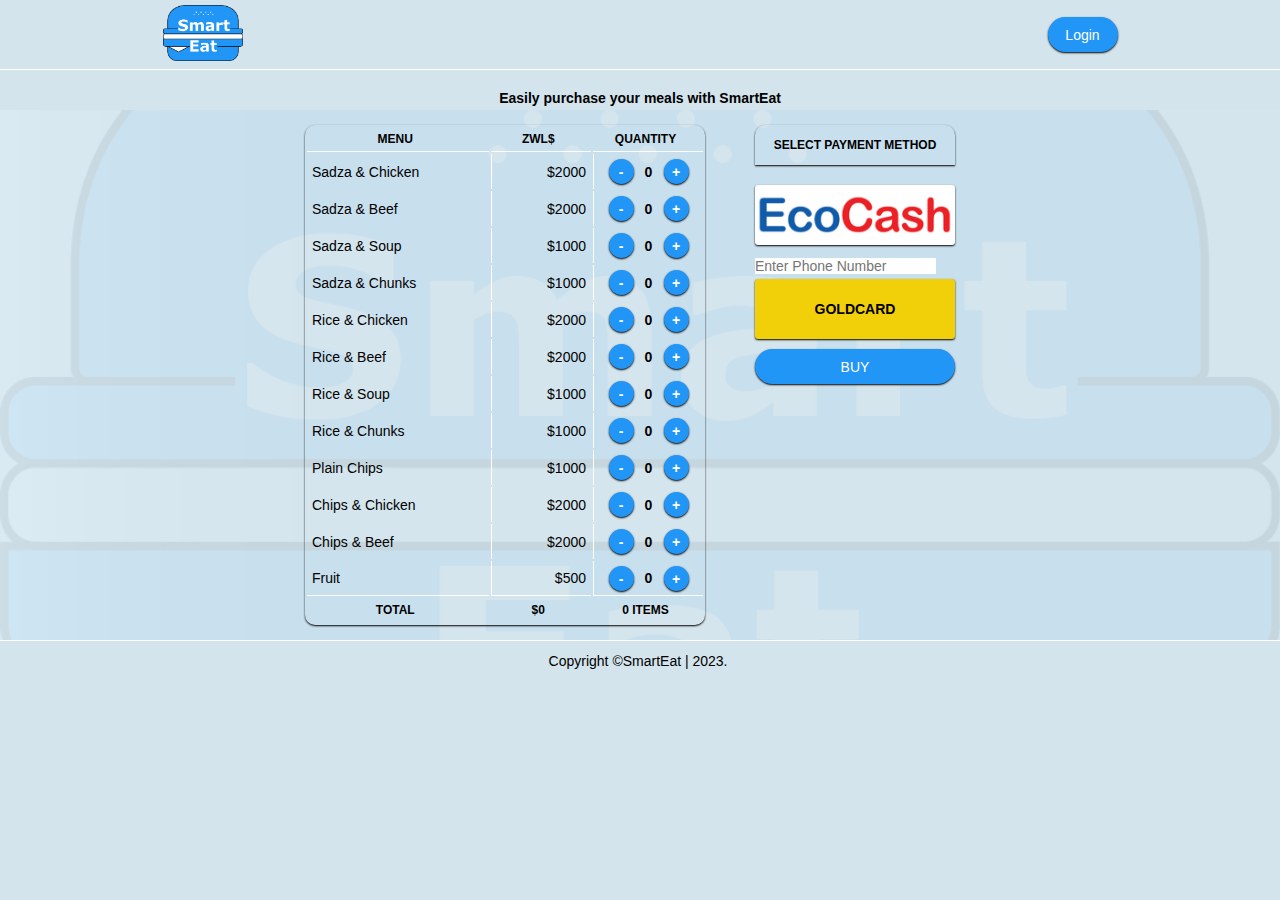
<file: index.html>
<!DOCTYPE html>
<html lang="en">
<head>
  <meta charset="UTF-8">
  <meta http-equiv="X-UA-Compatible" content="IE=edge">
  <meta name="viewport" content="width=device-width, initial-scale=1.0">
  <title>SmartEat</title> 
  <link rel="stylesheet" href="styles/style.css">
</head>
<body>
  <nav>
    <a href="index.html">
      <img src="images/logo.png">
    </a>
    <div id="studentDetails">
      <div id="regNumber">
        <h2><span>REGISTRATION NUMBER</span></h2>
        <div id="regNum"></div>
      </div>
      <div id="goldBalance">
        <h2><span>GOLD CARD BALANCE</span>&nbsp;&nbsp;<span id="topUp">Top Up</span></h2>
        <form id="topUpContainer" action="#">
          <span id="closeTopUp">+</span>
          <input type="number" placeholder="Enter Amount" required id="toppedUpAmount">
          <input type="tel" placeholder="Ecocash Phone Number" pattern="[0-9]{10}" required id="ecocashNumber">
          <input type="submit" value="TopUp" id="calcTopUp">
        </form>
        <div id="balance">
          <span>ZWL$</span><span id="zwlBalance">0</span>
        </div>
      </div>
    </div>
    <div id="login">
      <button>Login</button>
    </div>
    <!-- END OF NAV -->
  </nav>
  <h1>Easily purchase your meals with SmartEat</h1>
  <section>
   
    <table id="menuTable">
      <tr>
        <th>MENU</th>
        <th>ZWL$</th>
        <th>QUANTITY</th>
      </tr>
      <tr>
        <td>Sadza & Chicken</td>
        <td>$2000</td>
        <td class="plusminus"><button>-</button><span>0</span><button>+</button></td>
      </tr>
      <tr>
        <td>Sadza & Beef</td>
        <td>$2000</td>
        <td class="plusminus"><button>-</button><span>0</span><button>+</button></td>
      </tr>
      <tr>
        <td>Sadza & Soup</td>
        <td>$1000</td>
        <td class="plusminus"><button>-</button><span>0</span><button>+</button></td>
      </tr>
      <tr>
        <td>Sadza & Chunks</td>
        <td>$1000</td>
        <td class="plusminus"><button>-</button><span>0</span><button>+</button></td>
      </tr>
      <tr>
        <td>Rice & Chicken</td>
        <td>$2000</td>
        <td class="plusminus"><button>-</button><span>0</span><button>+</button></td>
      </tr>
      <tr>
        <td>Rice & Beef</td>
        <td>$2000</td>
        <td class="plusminus"><button>-</button><span>0</span><button>+</button></td>
      </tr>
      <tr>
        <td>Rice & Soup</td>
        <td>$1000</td>
        <td class="plusminus"><button>-</button><span>0</span><button>+</button></td>
      </tr>
      <tr>
        <td>Rice & Chunks</td>
        <td>$1000</td> 
        <td class="plusminus"><button>-</button><span>0</span><button>+</button></td>
      </tr>
      <tr>
        <td>Plain Chips</td>
        <td>$1000</td>
        <td class="plusminus"><button>-</button><span>0</span><button>+</button></td>
      </tr>
      <tr>
        <td>Chips & Chicken</td>
        <td>$2000</td>
        <td class="plusminus"><button>-</button><span>0</span><button>+</button></td>
      </tr>
      <tr>
        <td>Chips & Beef</td>
        <td>$2000</td>
        <td class="plusminus"><button>-</button><span>0</span><button>+</button></td>
      </tr>
      <tr>
        <td>Fruit</td>
        <td>$500</td>
        <td class="plusminus"><button>-</button><span>0</span><button>+</button></td>
      </tr>
      <tr>
        <th>TOTAL</th>
        <th id="zwlTotal">$0</th>
        <th id="itemsTotal">0 ITEMS</th>
      </tr>
    </table>
    <div id="payment">
      <h2>SELECT PAYMENT METHOD</h2>
        <div id="ecocash" class="labels"></div>
        <input type="tel" placeholder="Enter Phone Number" required>
        <div id="goldcard" class="labels">GOLDCARD</div>
        <br><button id="buy">BUY</button>
      <p id="errorMsg"></p>
      <div id="purchaseComplete">
        <span id="closeSuccessMsg">X</span>
        <p>
          <span id="amountPaid" class="spans"></span><br>
          <span class="spans">Payment Success</span>
        </p>
        <p>
          <span class="spans">Order Number</span><br>
          <span id="orderNum" class="yourOrderNumber spans"></span>
        </p>
        <span class="spans">Collect your receipt at the kiosk <span> 
      </div>
    </div>
  </section>
  <!-- END OF MAIN SECTION -->
  <!-- POPUP -->
  <div id="popup">
    <span id="closeModal">+</span>
    <form action="#" id="loginForm">
      <input type="text" id="regNumberInput" min="8" placeholder="Registation Number" required>
      <input type="password" id="passInput" placeholder="Password" required>
      <input type="submit" value="Sign In">
    </form>
  </div> <!-- END OF POPUP -->
  <!-- PAYNOW -->
  <div id="paynow">
    <span class="closePopup">+</span>
    <img src="images/ecocashSucesss.png">
    <span class="ecoAmountPaid"></span>
    <span>Payment Success</span>
    <span>Order Number</span>
    <span class="ecoOrderNum yourOrderNumber"></span>
    <span>Collect your receipt at the kiosk</span>
  </div> <!-- PAYNOW -->
  <footer>
    <span>Copyright &copy;</span>
    <span><a href="index.html">SmartEat</a></span>
    <span>&nbsp;| 2023.&nbsp;</span> 
  </footer>
  <!-- END OF FOOTER -->
  <script src="scripts/script.js"></script>
</body>
</html>
</file>
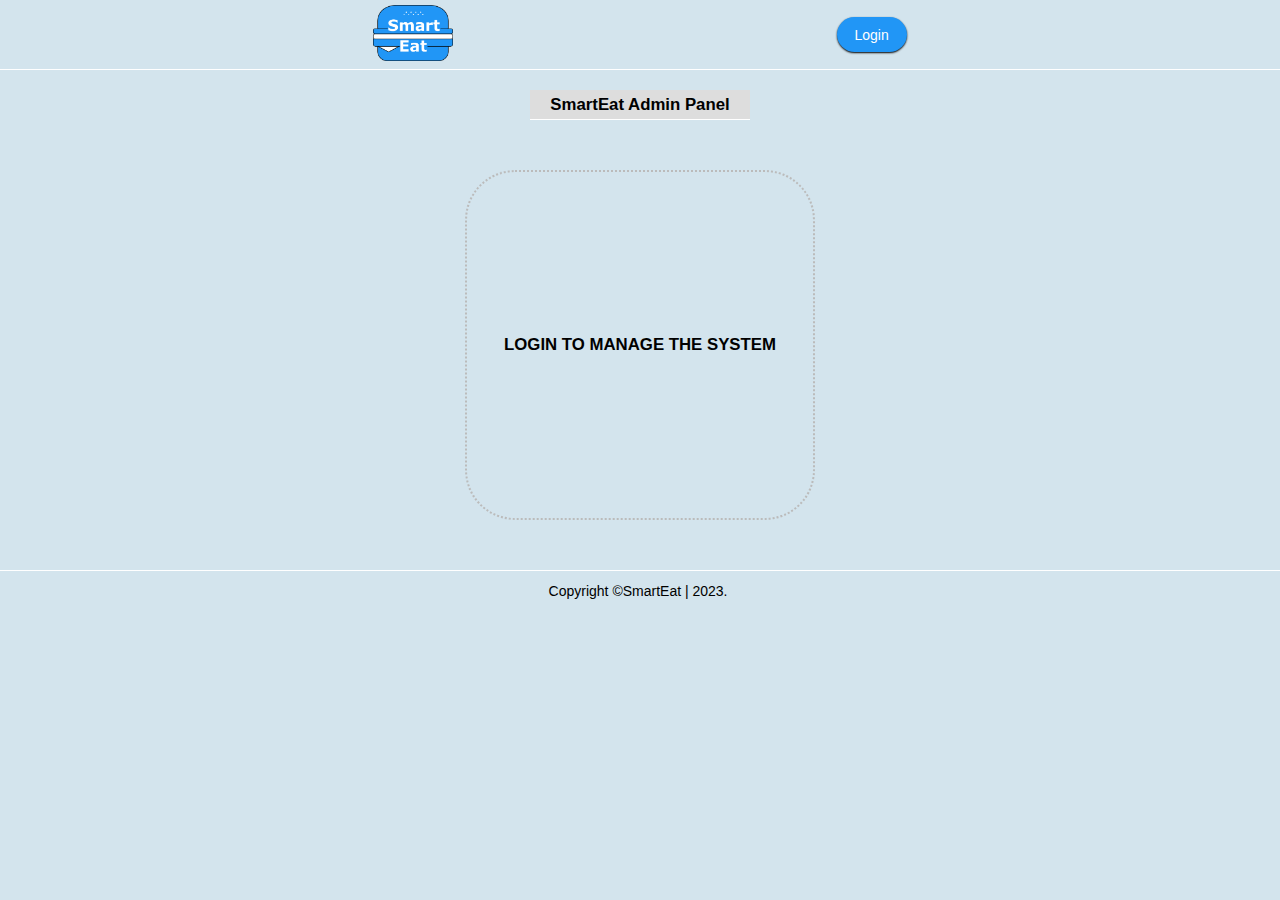
<file: admin.html>
<!DOCTYPE html>
<html lang="en">
<head>
  <meta charset="UTF-8">
  <meta http-equiv="X-UA-Compatible" content="IE=edge">
  <meta name="viewport" content="width=device-width, initial-scale=1.0">
  <title>SmartEat | Admin Page</title>
  <link rel="stylesheet" href="styles/admin_style.css">
</head>
<body>
  <nav>
    <a href="admin.html">
      <img src="images/logo.png">
    </a>
    <div id="adminDetails">
      <div id="adminNameContainer">
        <h2><span>ADMIN NAME</span></h2>
        <div id="adminName"></div>
      </div>
      <div id="adminIDcontainer">
        <h2><span>ADMIN EMPLOYER ID</span></h2> 
        <div id="adminID"></div>
      </div> 
    </div>
    <div id="adminLogin">
      <button>Login</button>
    </div>
  </nav>
  <div id="adminPopup">
    <span id="adminCloseModal">+</span>
    <form action="#" id="adminLoginForm">
      <label for="adminUserInput">Username</label>
      <input type="text" id="adminUserInput" min="8" placeholder="Username" required>
      <label for="adminPassInput">Password</label>
      <input type="password" id="adminPassInput" placeholder="Password" required>
      <input type="submit" value="Sign In">
    </form>
  </div> <!-- END OF POPUP -->
  <!-- END OF NAV -->
</nav>
<h1>SmartEat Admin Panel</h1>
<section>
  <form action="#" id="addMenuItems">
  <table id="menuTable">
    <tr>
      <th>MENU</th>
      <th>ZWL$</th> 
      <th>DELETE</th>
    </tr>
    <tr>
      <td><input class="itemName" type="text" value="Sadza & Beef"></td>
      <td><input class="itemCost" type="number" value="2000"></td> 
      <td><span class="deleteMenuItem">+</span></td>
    </tr>
    <tr>
      <td><input class="itemName" type="text" value="Sadza & Soup"></td>
      <td><input class="itemCost" type="number" value="1000"></td> 
      <td><span class="deleteMenuItem">+</span></td>
    </tr>
    <tr>
      <td><input class="itemName" type="text" value="Sadza & Chunks"></td>
      <td><input class="itemCost" type="number" value="1000"></td> 
      <td><span class="deleteMenuItem">+</span></td>
    </tr>
    <tr>
      <td><input class="itemName" type="text" value="Rice & Chicken"></td>
      <td><input class="itemCost" type="number" value="2000"></td> 
      <td><span class="deleteMenuItem">+</span></td>
    </tr>
    <tr>
      <td><input class="itemName" type="text" value="Rice & Beef"></td>
      <td><input class="itemCost" type="number" value="2000"></td>  
      <td><span class="deleteMenuItem">+</span></td>
    </tr>
    <tr>
      <td><input class="itemName" type="text" value="Rice & Soup"></td>
      <td><input class="itemCost" type="number" value="1000"></td>  
      <td><span class="deleteMenuItem">+</span></td>
    </tr>
    <tr>
      <td><input class="itemName" type="text" value="Rice & Chunks"></td>
      <td><input class="itemCost" type="number" value="1000"></td> 
      <td><span class="deleteMenuItem">+</span></td>
    </tr>
    <tr>
      <td><input class="itemName" type="text" value="Plain Chips"></td>
      <td><input class="itemCost" type="number" value="1000"></td> 
      <td><span class="deleteMenuItem">+</span></td>
    </tr>
    <tr>
      <td><input class="itemName" type="text" value="Chips & Chicken"></td>
      <td><input class="itemCost" type="number" value="2000"></td> 
      <td><span class="deleteMenuItem">+</span></td>
    </tr>
    <tr>
      <td><input class="itemName" type="text" value="Chips & Beef"></td>
      <td><input class="itemCost" type="number" value="2000"></td> 
      <td><span class="deleteMenuItem">+</span></td>
    </tr>
    <tr>
      <td><input class="itemName" type="text" value="Fruit"></td>
      <td><input class="itemCost" type="number" value="500"></td> 
      <td><span class="deleteMenuItem">+</span></td>
    </tr> 
    <tr class="addMenuItem">
      <td><input type="text" id="menuItemName" required></td>
      <td><input type="text" id="menuItemCost" required></td>
      <td></td>
    </tr>
    <tr id="createContainer">
      <td id="createMenuContainer" colspan="3">
        <button id="createAddMenuField">+ Add Item</button>
      </td>
      <td></td>
      <td></td>
    </tr>
    <!-- <tr id="submitContainer">
      <td id="menuItemSubmitContainer" colspan="3">
        <input type="submit" id="menuItemSubmit" value="Submit">
      </td>
      <td></td>
      <td></td>
    </tr> -->
  </table>
</form>
</section>
<div id="loggedOutPlaceholder">
  <span>LOGIN TO MANAGE THE SYSTEM</span>
</div>
<script src="scripts/admin.js"></script>
<footer>
  <span>Copyright &copy;</span>
  <span><a href="index.html">SmartEat</a></span>
  <span>&nbsp;| 2023.&nbsp;</span> 
</footer>  
</body>
</html>
</file>
<file: styles/style.css>
*, ::before, ::after{
  box-sizing: border-box;
  margin: 0;
  padding: 0;
  font-size: 14px;
  font-family: Arial, Helvetica, sans-serif;
  border: none;
  outline: none;
  text-decoration: none;
  background-repeat: no-repeat;
}
:root{
  --commonHeight: 500px;
  --blueColor: #2196F6;
}
body{
  background: #D3E4ED;
  color: #000000;
}
/* NAV */
nav{
  max-width: 100vw;
  border-bottom: 1px solid #ffffff;
  height: 70px;
  display: flex;
  justify-content: space-evenly;
  align-items: center;
  flex-direction: row;
  padding: 0 30px;
  z-index: 3;
}
nav a:first-child{
  width: 80px;
  margin-right: 20px;
}
nav a:first-child img{
  width: 80px;
  /* filter: drop-shadow(0px 1px 1px #000000); */
}
nav a:nth-child(2){
  text-decoration: none;
}
nav *{
  display: inline-block;
  text-align: left;
}
#studentDetails{
  width: 500px;
  height:  50px;
  display: flex;
  align-items: center;
  justify-content: center;
  visibility: hidden;
}
button, #ecocash, #goldcard ,table, span#closeModal, span#closeTopUp, .closePopup, #payment h2{
  box-shadow: 0px 1px 2px #000000;
} 
nav h2{
  text-align: left;
  width: 100%;
  font-size: 0.8rem;
}
#regNumber{
  background-color: #2196F6;
  display: flex;
  color: #ffffff;
  flex-direction: column;
  justify-content: center;
  padding: 16px 11px 11px 11px; 
  width: 200px;
  height: 50px;
}
#regNum, #balance{
  padding-top: 1px;
}
#goldBalance{
  background-color: #f1cf09;
  color: #000000;
  padding: 11px;  
  border-left: none;
  display: flex;
  flex-direction: column;
  align-items: left;
  justify-content: center;
  width: 250px; 
  height: 50px;
}
#studentDetails span{
  font-size: .9rem;
}
#regNum, #zwlBalance, #balance span:first-child, .closePopu{
  font-weight: bold; 
}
#login{
  display: inline-block;
  width: 70px;
  height: 35px;
  margin-left: 20px;
}
#login button{
  width: 100%;
  height: 35px;
  background-color: #2196F6;
  color: #ffffff;
  display: flex;
  justify-content: center;
  align-items: center;
  padding: 5px 10px;
  border-radius: 25px;
  cursor: pointer;
}
/* SECTION */
section{
  background-color: #D3E4ED;
  max-width: 100vw;
  height: auto;
  padding: 15px 0; 
  display: flex;
  justify-content: center;
  background-image: url("../images/bg.png");
  background-size: 100%;
  background-position: 50% 50%;
  background-attachment: fixed;
}
section div{
  display: inline-block;
}
input[type="radio"]{
  visibility: hidden;
}
h1{
  width: 100%;
  margin: 20px 0 0 0;
  padding: 0 10px;
  height: 20px;
  text-align: center;
}
table{
  border-radius: 10px;
  width: 400px;
  height: auto;
  display: inline-block;
  margin-left: 30px;
}
th{
  padding: 5px 5px 5px 0;
  font-size: 12px;
  /* text-align: right; */
} 
th:first-child{ 
  text-align: center;
}
tr{
  border-left: 1px solid #ffffff; 
}
td{
  padding: 5px;
  border-left: 1px solid #ffffff;
  height: 35px;
  width: 150px;
  text-align: left;
  font-size: 14px;
}
td:nth-child(1){
  border: none;
  width: 300px;
} 
td:nth-child(2){
  text-align: center;
  width: 150px;
}
td:nth-child(2){
  text-align: right;
}
td:nth-child(3){
  display: flex;
  flex-direction: row;
  justify-content: center;
  width: 110px;
}
tr:nth-child(13) td, tr:nth-child(1) td{
  border-bottom: 1px solid #ffffff;
}
td:nth-child(3) span{
  display: inline-flex;  
  width: 20px;
  justify-content:  center;
  align-items:  center;
  font-size: 14px;
}
tr:nth-child(1) th{
  border-bottom: 1px solid #ffffff;
}
tr:last-child td{
  text-align: right;
}
table button{
  width: 25px;
  height: 25px;
  border-radius: 50%;
  background-color: #2196F6;
  color: #ffffff;
  font-weight: bold;
  display: flex;
  align-items: center;
  justify-content: center;
  cursor: pointer;
}
table span{
  margin: 0 5px;
  font-weight: bold;
}
#payment{ 
  display: block;
  flex-direction: column;
  width: 200px;
  height: var(--commonHeight);
  margin: 0 50px;
  justify-content: center; 
}
#payment h2{
  width: 200px;
  border-top-left-radius: 10px;
  border-top-right-radius: 10px;
  height: 40px;
  display: flex;
  align-items: center;
  justify-content: center;
  padding: 10px 5px;
  margin:  0 0 10px 0;
  text-align: left;
  font-size: 12px;
}
#ecocash{
  margin: 10px 0;
  width: 200px;
  height: 60px;
  background-image: url("../images/ecocashLogo.png");
  background-size: cover;
  background-position: 0 -10px;
  display: inline-flex;
  border-radius: 3px;
  background-color: #2196F6;
  cursor: pointer;
}  
.clicked{
  border-left: 3px solid #000000;
}
#goldcard{
  margin: 5px 0 0 0;
  width: 200px;
  height: 60px;
  display: inline-flex;
  justify-content: center;
  align-items: center;
  border-radius: 3px;
  background-color: #f1cf09;
  color: #000000;
  cursor: pointer;
  font-weight: bold;
}

#buy{
  width: 200px;
  height: 35px;
  background-color: #2196F6;
  color: #ffffff;
  display: flex;
  justify-content: center;
  align-items: center;
  padding: 5px 10px;
  border-radius: 25px;
  cursor: pointer;
  margin: 10px auto;
}
#purchaseComplete{
  border: 1px dotted #ffffff; 
  width: 200px;
  height: 210px;
  padding: 10px 15px;
  background-image: url("../images/success.png");
  background-size: 30px;
  background-position: 160px 10px;
  border-radius: 3px;
  display: none;
  background-color: #535353b3;
  color: #ffffff; 
}
p#errorMsg{
  color: red;
  height: 20px;
  opacity: 0;
  transition: opacity 0.5s ease-in-out;
}
span#amountPaid, span#orderNum{
  font-weight: bold;
}
#purchaseComplete p{
  height: 60px;
  margin: 5px 0 0 0;
  border-bottom: 1px solid #ffffff;  
}
#purchaseComplete p:last-child{
  border-bottom:  none;
  padding-bottom: 100px;
}
#purchaseComplete .spans{ 
  display: inline-block;
  text-align: left;
  width: 180px; 
  height: auto;
  font-size: 1.05rem;
  margin: 10px 0  0  0;
}

/* PAYNOW */
#paynow{
  width: 100%;
  height: 100%;
  background-color: #535353e5;
  margin: auto;
  position: fixed;
  bottom: 0;
  overflow: hidden;
  align-items: center;
  justify-content: center;
  font-size: 20px;
  color: #f3f3f3;
  display: none;
  flex-direction: column;
}
.ecoOrderNum, .ecoAmountPaid{
  font-weight: bold;
} 
#paynow img{
  display: block;
  width: 100px; 
  height: auto;
  margin-bottom: 2px;
}
#paynow span{
  width: 200px; 
  border: 1px solid #ffffff;
  background-color: #535353b3; 
  font-size: 1.05rem;  
  border-bottom: none;
  border-top: none;
  padding: 5px 10px;
}
#paynow span:nth-child(2n + 2), #paynow span:last-child{
  border-bottom: 1px solid #ffffff;
}
#paynow span:nth-child(3){
  border-top: 1px solid #ffffff;
  border-top-left-radius: 3px;
  border-top-right-radius: 3px;
  padding-top: 15px; 
}
#paynow span:last-child{  
  border-bottom-left-radius: 3px;
  border-bottom-right-radius: 3px;
  padding-top: 10px;
  padding-bottom: 15px;
}
#paynow .closePopup{
  background: #ffffff;
  width: 30px;
  height: 30px;
  display: flex;
  color: #000000;
  font-size: 1.5rem;
  justify-content: center;
  align-items: center;
  border-radius: 50%;
  cursor: pointer;
  position: absolute;
  transform: rotate(45deg);
  margin: -185px 0 0 180px;
  z-index: 2;
}
/* POPUP */
#popup{
  width: 100vw;
  height: 100vh;
  background-color: #535353b3;
  background-image: url("../images/portal.jpg");
  background-size: 300px 440px;
  background-position: 50%;
  margin: auto;
  position: absolute;
  top: 50%;
  left: 50%;
  transform: translate(-50%,-50%);
  overflow: hidden;
  display: none; /* */
}
span#closeModal{
  background: #ffffff;
  width: 30px;
  height: 30px;
  display: flex;
  color: #000000;
  font-size: 1.2rem;
  justify-content: center;
  align-items: center;
  border-radius: 50%;
  cursor: pointer;
  position: absolute;
  top: calc(50vh - 150px);
  right: calc(50vw - 140px);
  transform: rotate(45deg);
  z-index: 2;
}
#popup input[type="submit"]{
  width: 255px;
  height: 34px;
  background-color: #2196F6;
  color: #ffffff;
  display: flex;
  justify-content: center;
  align-items: center;
  padding: 5px 10px;
  border-radius: 5px;
  cursor: pointer;
  margin: 10px auto;
  position: absolute;
  top: calc(50vh - 26px);
  right: calc(50vw - 130px);
}
#popup input[type="text"], #popup input[type="password"]{
  display: inline-flex;
  width: 255px;
  height: 34px;
  padding: 5px 5px 5px 10px;
  border-radius: 2px;
  position: absolute;
  border: 1px solid #d6d6d6;
}
#popup input[type="text"]{
  top: calc(50vh - 113px);
  right: calc(50vw - 130px);
}
#popup input[type="password"]{
  top: calc(50vh - 58px);
  right: calc(50vw - 130px);
}

/*  */
footer{
  max-width: 100vw;
  height: 40px;
  display: flex;
  align-items: center;
  justify-content: center;
  border-top: 1px solid #ffffff;
}
#closeSuccessMsg{
  display: flex;
  justify-content: center;
  align-items: center;
  width: 30px;
  height: 30px;
  border-radius: 50%;
  margin-top: -20px;
  margin-left: 102%;
  background-color: #ff0000;
  cursor: pointer;
}
#closeTopUp{
  display: flex;
  justify-content: center;
  align-items: center;
  width: 30px;
  height: 30px;
  border-radius: 50%;
  background-color: #5c5656ad;
  color: #fff;
  cursor: pointer;
  margin-left: 250px;
  margin-bottom: 30px; 
  transform: rotate(45deg);
  font-size: 1.5rem !important;
}
#topUp{
  width: 70px;
  height: 25px;
  background-color: var(--blueColor);
  color: #fff;
  cursor: pointer;
  border-radius: 20px;
  display: inline-flex;
  justify-content: center;
  align-items: center;
  margin-bottom: -5px;
}
button:hover{
  background-color: #045596 !important;
}
#topUpContainer{
  display: none;
  position:absolute;
  top: 0;
  left: 0;
  width: 100vw;
  height: 100vh;
  background-color: #00000061;
  justify-content: center;
  align-items: center;
  flex-direction: column;
}
#topUpContainer input:not([type="submit"]){
  width: 250px;
  height: 30px;
  border-radius: 2px;
  margin-bottom: 10px;
  padding-left: 10px;
}
#topUpContainer input[type="submit"]{
  width: 100px;
  height: 40px;
  border-radius: 30px;
  display: flex;
  align-items: center;
  justify-content: center;
  background-color: var(--blueColor);
  color: #fff;
  cursor: pointer;
}
#topUpContainer input[type="submit"]:hover{
  box-shadow: 0px 1px 2px #000000;
}
footer *{
  color: #000000;
}

/* MEDIA QUERIES */
@media only screen and (max-width: 680px){
  *, ::before, ::after{
    font-size: 16px;
  }
  nav{
    flex-direction: column;
    height: auto;
    padding: 10px 20px;
    width: 100%;
  }
  #login{
    width: 80px;
    height: 40px;
    display: block;
    margin: 0 auto 15px auto;
  }
  #login button{
    width: 80px;
    height: 40px;
    display: block;
    margin: 10px auto;
    text-align: center;
  }
  section{
  flex-direction: column;
  height: auto;
  justify-content: center;
  background-color: #D3E4ED;
  width: 100%;
  height: auto;
  padding: 15px 20px; 
  display: flex;
  justify-content: center;
  }
  #studentDetails{
  width: auto;
  min-height: 68px;
  height: 100px;
  display: none; 
  margin: 15px 0;  
  flex-direction: column;
  }
  #regNumber{
  width: 100%;
  height: 65px; 
  padding-left: 15px;
  display: block;
  }
  #goldBalance{
  width: 100%;
  min-height: 65px;
  padding-left: 15px;
  display: block;
  }
  table{
  display: block;
  width: 100%;
  height: auto;
  margin: 0 auto;
  text-align: center;
  }
  td:nth-child(3){
  width: 30vw;
  }
  th{
  padding: 5px 5px 5px 0;
  font-size: 12px;
  text-align: center;
  } 
  th:first-child{ 
  text-align: center;
  }
  tr{
  border-left: 1px solid #ffffff;  
  }
  td{
  padding: 5px 10px;
  border-left: 1px solid #ffffff;
  height: auto;
  width: 30vw;  
  font-size: 0.9rem;
  }
  td:nth-child(2){
  text-align: center;
  width: 30vw;
  }
  td:nth-child(2){
  text-align: right;
  }
  td:nth-child(3){
  display: flex;
  flex-direction: row;
  justify-content: center;
  }
  tr:nth-child(13) td, tr:nth-child(1) td{
  border-bottom: 1px solid #ffffff;
  }
  td:nth-child(3) span{
  display: inline-flex;  
  width: 20px;
  justify-content:  center;
  align-items:  center;
  font-size: 14px;
  }
  tr:nth-child(1) th{
  border-bottom: 1px solid #ffffff;
  }
  tr:last-child td{
  text-align: right;
  }
  table button{
  width: 30px;
  height: 30px;
  font-size: 1.2rem;
  }
  nav a:first-child{
  display: block;
  width: 80px;
  margin: 5px auto;
  text-align: center; 
  }
  nav a:first-child img{
  width: 60px;
  margin: 0 auto;
  }
  #payment{
  margin: 30px auto;
  width: 200px; 
  }
  #closeSuccessMsg{
    display: flex;
    justify-content: center;
    align-items: center;
    width: 30px;
    height: 30px;
    border-radius: 50%;
    margin-top: -20px;
    margin-left: 102%;
  }
  #closeTopUp{
    display: flex;
    justify-content: center;
    align-items: center;
    width: 30px;
    height: 30px;
    margin-left: 250px;
    margin-bottom: 30px; 
  }
  #topUpContainer input:not([type="submit"]) {
    width: 250px;
    height: 30px;
    border-radius: 2px;
    margin-bottom: 10px;
  }
  #topUpContainer input[type="submit"]{
    width: 100px;
    height: 40px;
    border-radius: 30px;
  }
  #topUpContainer input[type="submit"]:hover{
    box-shadow: 0px 1px 2px #000000;
  }
  footer{
  height: 50px;
  width: 100%;
  }
  footer span{
  display: block; 
  }
}
</file>
<file: styles/admin_style.css>
*, ::before, ::after{
  box-sizing: border-box;
  margin: 0;
  padding: 0;
  font-size: 14px;
  font-family: Arial, Helvetica, sans-serif;
  border: none;
  outline: none;
  text-decoration: none;
  background-repeat: no-repeat;
}
:root{
  --commonHeight: 500px;
  --blueColor: #2196F6;
}
body{
  background: #D3E4ED;
  color: #000000;
}
/* NAV */
nav{
  max-width: 100vw;
  border-bottom: 1px solid #ffffff;
  height: 70px;
  display: flex;
  justify-content: space-evenly;
  align-items: center;
  flex-direction: row;
  padding: 0 30px;
  z-index: 3;
}
nav a{
  width: 80px;
  margin-right: 20px;
}
nav a img{
  width: 80px; 
}
nav *{
  display: inline-block;
  text-align: left;
}
#adminDetails{
  width: 380px;
  height:  50px;
  display: none;
  align-items: center;
  justify-content: center;
  /* visibility: hidden; */
}
button, #ecocash, #goldcard ,table, span#adminCloseModal, .closePopup, table input[type="submit"]{
  box-shadow: 0px 1px 2px #000000;
} 
nav h2{
  text-align: left;
  width: 100%;
  font-size: 0.8rem;
}
#adminNameContainer{
  background-color: #2196F6;
  display: flex;
  color: #ffffff;
  flex-direction: column;
  justify-content: center;
  padding: 15px 15px 5px 15px; 
  width: 50%;
  height: 50px;
}
#adminName, #adminID{
  padding-top: 1px;
  margin: 2.5px 0; 
  padding: 2.5px 0;
  height: 20px;
  border-top: 1px solid #fff;
}
#adminIDcontainer{
  background-color: #f1cf09;
  color: #000000;
  padding: 15px 15px 5px 15px; 
  border-left: none;
  display: flex;
  flex-direction: column;
  align-items: left;
  justify-content: center;
  width: 50%; 
  height: 50px;
}
#adminDetails span{
  font-size: .9rem;
}
#adminName, #adminID, #adminIDcontainer span:first-child, .closePopu{
  font-weight: bold; 
}
#adminLogin{
  display: inline-block;
  width: 70px;
  height: 35px;
  margin-left: 20px;
}
#adminLogin button{
  width: 100%;
  height: 35px;
  background-color: #2196F6;
  color: #ffffff;
  display: flex;
  justify-content: center;
  align-items: center;
  padding: 5px 10px;
  border-radius: 25px;
  cursor: pointer;
}
/* SECTION */
section{
  background-color: #D3E4ED;
  max-width: 100vw;
  height: auto;
  padding: 15px 0; 
  display: none;
  justify-content: center;
  background-image: url("../images/bg.png");
  background-size: 100%;
  background-position: 50% 50%;
  background-attachment: fixed; 
}
section div{
  display: inline-block;
}
input[type="radio"]{
  visibility: hidden;
}
h1{
  width: 220px;
  margin: 20px auto;
  padding: 5px 0 10px 0;
  height: 30px;
  font-size: 1.2rem;
  text-align: center;
  background-color: #ddd;
  border-bottom: 1px solid #fff;
}
table{
  border-radius: 10px;
  width: auto; 
  height: auto;
  display: flex;
  margin-left: 30px;
  padding: 0 15px;
  justify-content: center;
}
.deleteMenuItem{
  display: flex;
  justify-content: center;
  align-items: center;
  width: 25px;
  height: 25px;
  transform: rotate(45deg);
  background-color: red;
  border-radius: 50%;
  color: #fff;
  font-size: 1.2rem;
  cursor: pointer;
}
th{
  padding: 5px 5px 5px 0;
  font-size: 12px;
  /* text-align: right; */
} 
th:first-child{ 
  text-align: center;
}
#crateMenuContainer{
  border: none;
} 

td{
  padding: 5px; 
  height: 35px;
  width: 150px;
  text-align: left;
  font-size: 14px;
}
#menuItemSubmit{  
  margin: 0 auto;
} 
#submitContainer td:nth-child(2),#submitContainer td:nth-child(3), #createContainer td:nth-child(2),#createContainer td:nth-child(3){
 display: none;
} 
td:nth-child(3){
  width: 50px;
}
td:nth-child(2){
  text-align: right;
}
/* .addMenuItem{
  display: none;
} */
tr:nth-child(1) th{
  border-bottom: 1px solid #ffffff;
} 
table button, table input[type="submit"]{
  width: 100px;
  height: 25px;
  border-radius: 25px;
  background-color: #2196F6;
  color: #ffffff;
  font-weight: bold;
  display: flex;
  align-items: center;
  justify-content: center;
  cursor: pointer;
}
table input:not([type="submit"]){
  border-radius: 2px;
  padding: 5px 10px;
  width: 100%;
  background-color: #fafafa;
}
table button{
  border-radius: 5px;
}
table span{
  margin: 0 5px;
  font-weight: bold;
}
/* loggedOutPlaceholder */
#loggedOutPlaceholder{
  display: flex;
  justify-content: center;
  align-items: center;
  width: 350px;
  height: 350px;
  margin: 50px auto;
  border: 2px dotted #bbb;
  border-radius: 50px; 
}
#loggedOutPlaceholder span{
  width: 100%;
  height: 70px; 
  font-size: 1.2rem;
  display: flex;
  justify-content: center;
  align-items: center;
  font-weight: bold;
}
/* POPUP */
#adminPopup{
  width: 100vw;
  height: 100vh;
  background-color: #535353b3; 
  background-size: 300px 440px;
  background-position: 50%;
  margin: auto;
  position: absolute;
  top: 50%;
  left: 50%;
  transform: translate(-50%,-50%);
  overflow: hidden;
  display: none;
}
#adminPopup form{
  width: 100%;
  height: 100%;
  overflow: hidden;
}
span#adminCloseModal{
  background: #ffffff;
  width: 30px;
  height: 30px;
  display: flex;
  color: #000000;
  font-size: 1.2rem;
  justify-content: center;
  align-items: center;
  border-radius: 50%;
  cursor: pointer;
  position: absolute;
  top: calc(50vh - 150px);
  right: calc(50vw - 140px);
  transform: rotate(45deg);
  z-index: 2;
}
#adminPopup input[type="submit"]{
  width: 255px;
  height: 34px;
  background-color: #2196F6;
  color: #ffffff;
  display: flex;
  justify-content: center;
  align-items: center;
  padding: 5px 10px;
  border-radius: 5px;
  cursor: pointer;
  margin: 20px auto;
  position: absolute;
  top: calc(50vh - 26px);
  right: calc(50vw - 130px);
}
#adminPopup label{
  width: 255px;
  height: 34px; 
  color: #000;
  display: flex;
  justify-content: flex-start;
  align-items: center;  
  margin: 15px 0;
  position: absolute;
  top: calc(50vh - 90px);
  right: calc(50vw - 130px);
  font-weight: bold;
  z-index: 3;
}
#adminPopup label:first-child{ 
  top: calc(50vh - 145px); 
} 
#adminPopup input[type="text"], #adminPopup input[type="password"]{
  display: inline-flex;
  width: 255px;
  height: 34px;
  padding: 5px 5px 5px 10px;
  margin-top: 10px;
  border-radius: 2px;
  position: absolute;
  border: 1px solid #d6d6d6;
}
#adminPopup input[type="text"]{
  top: calc(50vh - 113px);
  right: calc(50vw - 130px);
}
#adminPopup input[type="password"]{
  top: calc(50vh - 58px);
  right: calc(50vw - 130px);
}

/*  */
footer{
  max-width: 100vw;
  height: 40px;
  display: flex;
  align-items: center;
  justify-content: center;
  border-top: 1px solid #ffffff;
}
button:hover, table input[type="submit"]:hover{
  background-color: #045596 !important;
}
footer *{
  color: #000000;
}

/* MEDIA QUERIES */
@media only screen and (max-width: 680px){
  *, ::before, ::after{
    font-size: 16px;
  }
  nav{
    flex-direction: column;
    height: auto;
    padding: 10px 20px;
    width: 100%;
  }
  #adminLogin{
    width: 80px;
    height: 40px;
    display: block;
    margin: 10px auto;
  }
  #adminLogin button{
    width: 80px;
    height: 40px;
    display: block;
    margin: 5px auto;
    text-align: center;
  }
  section{
  flex-direction: column;
  height: auto;
  justify-content: center;
  background-color: #D3E4ED;
  width: 100%;
  height: auto;
  padding: 15px 20px;  
  justify-content: center;
  }
  #adminDetails{
  width: 200px;
  min-height: 68px;
  height: 150px;
  display: none; 
  margin: 5px 0 0 5px;  
  flex-direction: column;
  }
  #adminNameContainer{
  width: 100%;
  height: 65px; 
  padding-left: 15px;
  display: block;
  }
  #adminIDcontainer{
  width: 100%;
  min-height: 65px;
  padding-left: 15px;
  display: block;
  }
  table{ 
  width: 100%;
  height: auto;
  margin: 0 auto;
  text-align: center;
  } 
  th{
  padding: 5px 5px 5px 0;
  font-size: 12px;
  text-align: center;
  } 
  th:first-child{ 
  text-align: center;
  } 
  td{
  padding: 5px 0; 
  height: auto;
  width: 30vw;  
  font-size: 0.9rem;
  }
  td:nth-child(2){ 
  width: 30vw;
  margin-right: 15px;
  } 
  td:nth-child(3){
  display: flex; 
  justify-content: center;
  width: 50px;
  }  
  tr:nth-child(1) th{
  border-bottom: 1px solid #ffffff;
  }
  tr:last-child td{
  text-align: right;
  }
  table button{
  font-size: 0.9rem;
  }
  nav a:first-child{
  display: block;
  width: 80px;
  margin: 5px auto;
  text-align: center; 
  }
  nav a:first-child img{
  width: 60px;
  margin: 0 auto;
  }   
  #loggedOutPlaceholder{
    width: 80vw;
    height: 80vw;
  }
  footer{
  height: 50px;
  width: 100%;
  }
  footer span{
  display: block; 
  }
}
</file>
